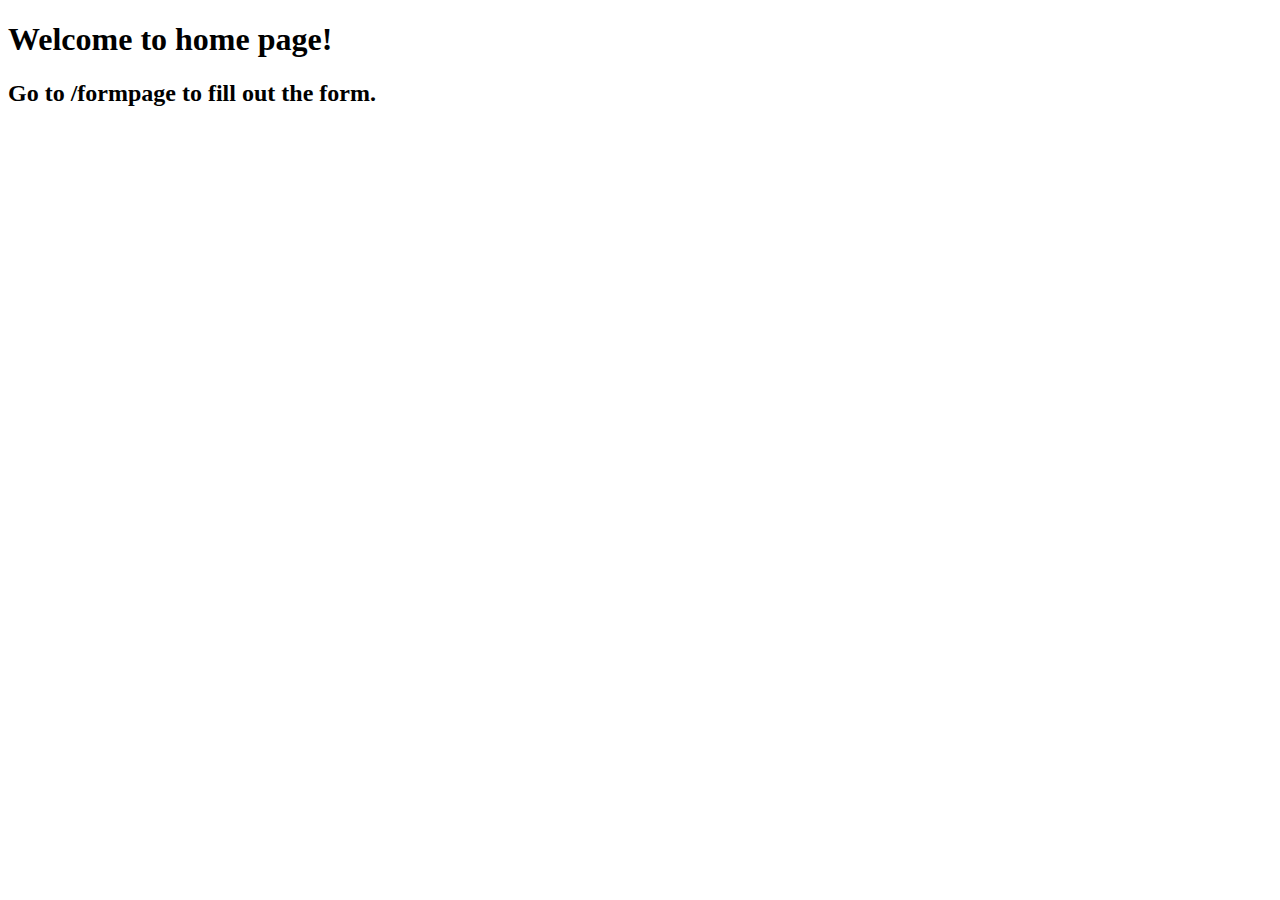
<file: basicforms/templates/basicapp/index.html>
<!DOCTYPE html>
<html lang="en">
<head>
    <meta charset="UTF-8">
    <meta http-equiv="X-UA-Compatible" content="IE=edge">
    <meta name="viewport" content="width=device-width, initial-scale=1.0">
    <title>Home</title>
</head>
<body>
    <h1>Welcome to home page!</h1>
    <h2>Go to /formpage to fill out the form.</h2>
</body>
</html>
</file>
